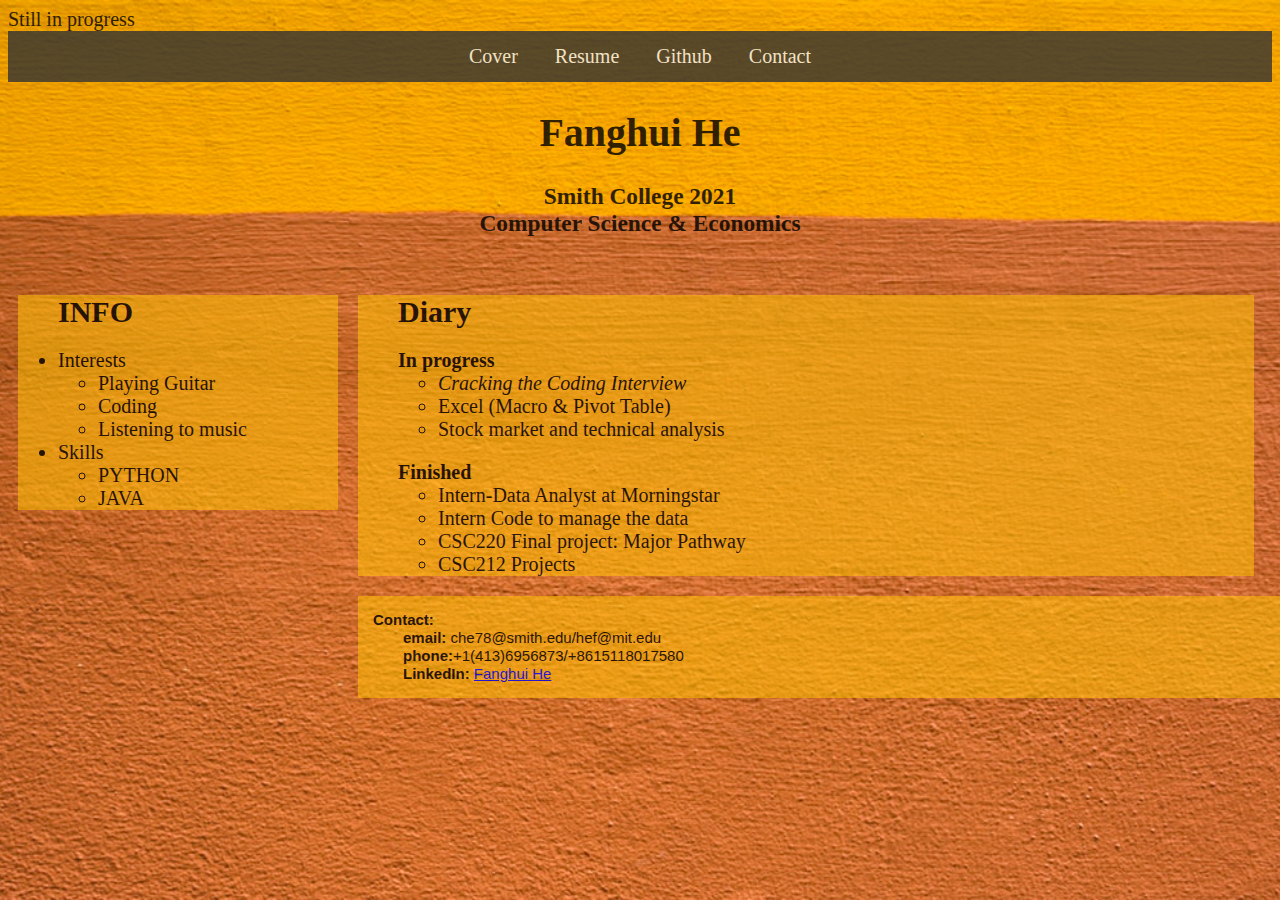
<file: mainpage.html>
<html>
<!-->Still in progress<!-->
<head>
<link rel = "stylesheet" type = "text/css" href = "mainpage.css">
</head>
<body>

<div class="topnav">
  <a href = "index.html"> Cover </a>
  <a href = "FH Resume.pdf"> Resume </a>
  <a href = "https://github.com/FanghuiHe"> Github </a>
  <a href="#foot">Contact</a>
</div>
<div class="header">
 <h1> Fanghui He</h1>
 <h3> Smith College 2021</br>Computer Science & Economics</h3>
</div>
<div class="row">
  <div class="column side">
  <div class="transbox">
    <h2>INFO</h2>
	<ul>
		<li>Interests
			<ul><li>Playing Guitar</li></ul>
			<ul><li>Coding</li></ul>
			<ul><li>Listening to music</li></ul>
		</li>
		<li>Skills
			<ul><li>PYTHON</li></ul>
			<ul><li>JAVA</li></ul>
		</li>
	</ul>
	</ul>
  </div>
  </div>
  </div>
  <div class="column middle">
  <div class="transbox">
  	<h2>Diary</h2>
		<ul><b>In progress</b>
			<ul><li><i>Cracking the Coding Interview</i></li></ul>
			<ul><li>Excel (Macro & Pivot Table)</li></ul>
			<ul><li> Stock market and technical analysis </li></ul>
		</ul>
		<ul><b>Finished</b>
			<ul><li>Intern-Data Analyst at Morningstar</li></ul>
			<ul><li>Intern Code to manage the data</li></ul>
			<ul><li> CSC220 Final project: Major Pathway</li></ul>
			<ul><li>CSC212 Projects</li></ul>  
  </div>
  <div class = "foot" id = "foot">
  <p>
  <b>Contact:</b></br>
  <b>email:</b> che78@smith.edu/hef@mit.edu</br>
  <b>phone:</b>+1(413)6956873/+8615118017580</br>
  <b>LinkedIn:</b> <a href= "https://www.linkedin.com/in/fanghui-he-2911ab155/">Fanghui He<a></p>
  </div>
  </div>
<script>

/*function bigImg(x) {
    x.style.height = "32px";
    x.style.width = "64px";
}

function normalImg(x) {
    x.style.height = "32px";
    x.style.width = "32px";
}
function bigDic(x){
	css("width","30%")
}*/
</script>
</body>
</file>
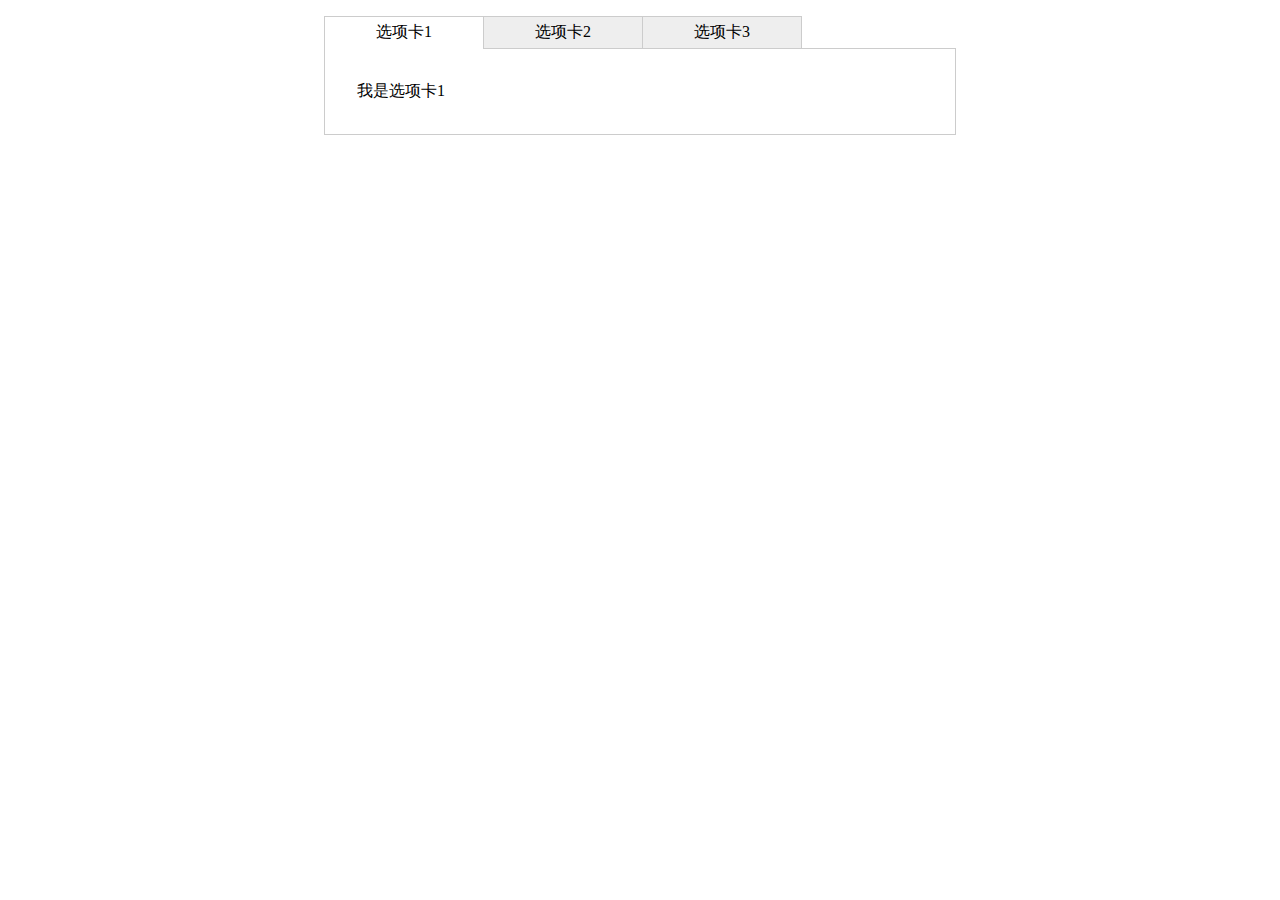
<file: 标签页.html>
<!DOCTYPE  html>
<html>
<head>
    <meta charset="utf-8">
    <style>
        .test_box {
            width: 50%;
            min-height: 250px;
            margin: 1em auto;
            position: relative;
        }
        .test_tab {
            width: 25%;
            margin-right: -1px;
            border: 1px solid #ccc;
            border-bottom: 0;
            float: left;
        }
        .test_label {
            display: block;
            padding-top: 5px;
            padding-bottom: 5px;
            background-color: #eee;
            text-align: center;
        }
        .test_radio,
        .test_tab_content {
            position: absolute;
            left: -999em;
        }
        .test_radio:checked ~ .test_tab_content {
            margin-top: -1px;
            padding: 1em 2em;
            border: 1px solid #ccc;
            left: 0;
            right: 0;
        }
        .test_radio:checked ~ .test_label {
            background-color: #fff;
            border-bottom: 1px solid #fff;
            position: relative;
            z-index: 1;
        }
    </style>
</head>
<body>
<div class="test_box">
    <div class="test_tab">
        <input type="radio" id="testTabRadio1" class="test_radio" name="tab" checked="checked" />
        <label class="test_label" for="testTabRadio1">选项卡1</label>
        <div class="test_tab_content">
            <p>我是选项卡1</p >
        </div>
    </div>
    <div class="test_tab">
        <input type="radio" id="testTabRadio2" class="test_radio" name="tab" />
        <label class="test_label" for="testTabRadio2">选项卡2</label>
        <div class="test_tab_content">
            <p>我是选项卡2</p >
        </div>
    </div>
    <div class="test_tab">
        <input type="radio" id="testTabRadio3" class="test_radio" name="tab" />
        <label class="test_label" for="testTabRadio3">选项卡3</label>
        <div class="test_tab_content">
            <p>我是选项卡3</p >
        </div>
    </div>
</div>
</body>

</html>
</file>
<file: mainpage.css>
body{	
	/* background-color: #f1f2d3; */
	/* text-align: center; */
	opacity:0.8; 
	background-image:url("index2.jpg");
	background-attachment:fixed;
	background-position:top;
	background-size:cover;
	font-family: "Times New Roman", Times, serif;
	font-size:20px;
	color:#000000;
}
.header {
	text-align:center;
}

/* Style the top navigation bar */
.topnav {
	text-align: center;
    overflow: hidden;
    background-color: #333;
}

/* Style the topnav links */
.topnav a {
    float: center;
    display: inline-table;
    color: #f2f2f2;
    text-align: center;
    padding: 14px 16px;
    text-decoration: none;
}

/* Change color on hover */
.topnav a:hover {
    background-color: #0e3845;
}

/* Create two unequal columns that floats next to each other */
.column {
    float: left;
    padding: 10px;
}

/* Left column */
.column.side {
	color:#000000;
    width: 25vw;
	transition:width ease 0.5s;
}

/* Middle column */
.column.middle {
	color:#000000;
    width: 70vw;
	text-align: left;
}

.column .side:hover{
	width:40vw;
}
.column .side:hover + .column.middle{
	width:30vw;
}

/* Clear floats after the columns */
.row:after {
    content: "";
    display: inline-table;
    clear: both;
}

/* Responsive layout - makes the three columns stack on top of each other instead of next to each other */
@media screen and (max-width: 400px) {
    .column.middle, .column.side {
        width: 100%;
    }
}
h2{ 
	color:#000000;
	text-align:left;
	margin-left: 40px;
	margin-bottom:10px;
	
} 

.transbox {
  background: rgba(255, 193, 7, 0.7);
  background-position:cover;

}
.transbox .ul {
  text-align:left;
  margin: 5px;
  color: #000000; 
}

.foot{
	background: rgba(255, 193, 7, 0.7);
	position:absolute;
	width:70vw;
	text-align:left;
	font: 15px/18px Sans-Serif;
	text-indent:-2em;
	padding-left:3em;
}
</file>
